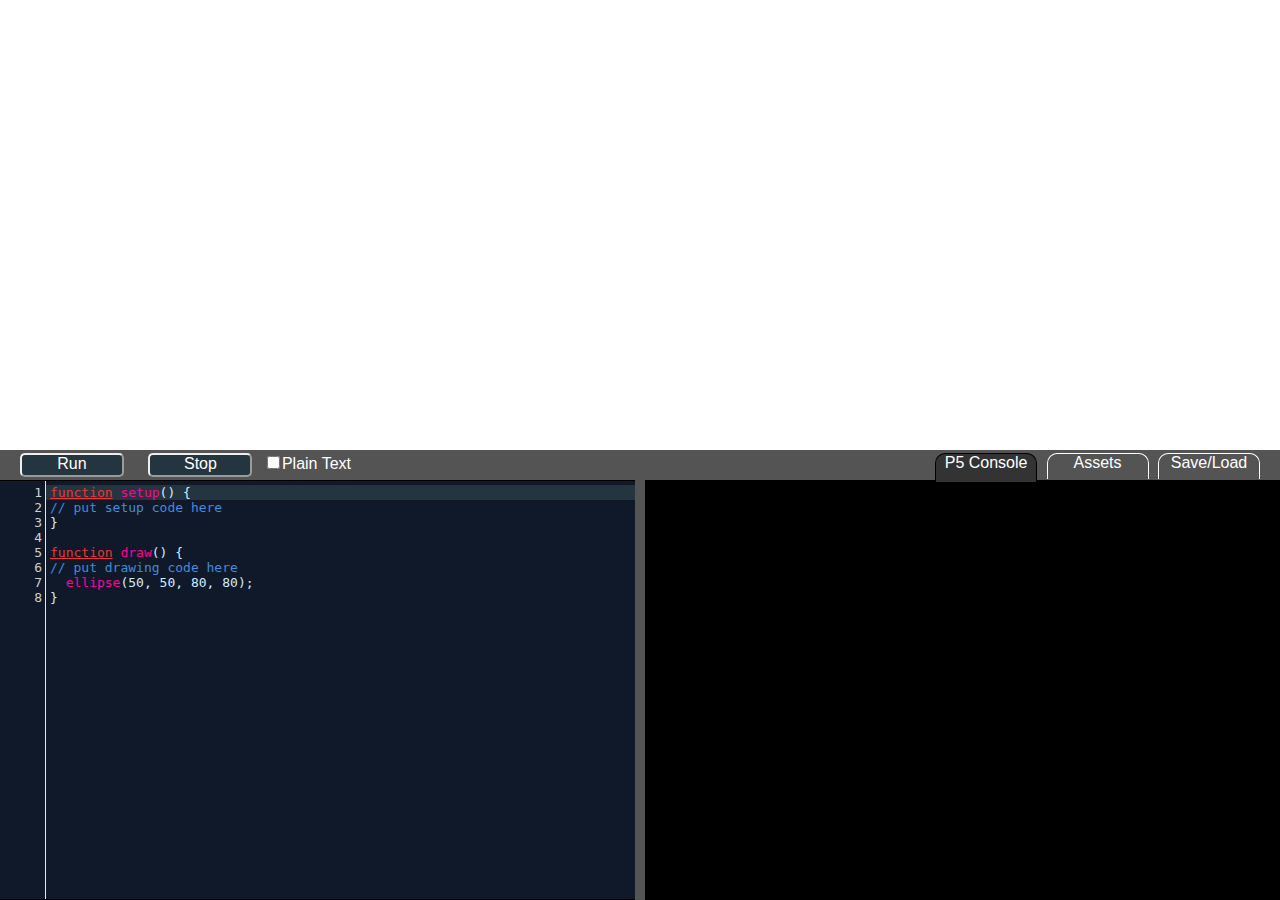
<file: index.html>
<!DOCTYPE html>
<html manifest="synap5e.appcache">
    <head>
        <title>synaP5e</title>
        <link rel="stylesheet" href="codemirror/lib/codemirror.css">
            <link rel="stylesheet" href="codemirror/addon/lint/lint.css">
                <link rel="stylesheet" href="codemirror/theme/midnight.css">
                    <link rel="stylesheet" href="editorstyle.css">
                        <script src="codemirror/lib/codemirror.js"></script>
                        <script src="codemirror/mode/javascript/javascript.js"></script>
                        <script src="jshint/jshint.js"></script>
                        <script src="codemirror/addon/lint/lint.js"></script>
                        <script src="codemirror/addon/lint/javascript-lint.js"></script>
                        <script src="codemirror/addon/edit/matchbrackets.js"></script>
                        <!--<script src="codemirror/addon/search/searchcursor.js"></script>-->
                        <script src="codemirror/addon/search/match-highlighter.js"></script>
                        <script src="codemirror/addon/selection/active-line.js"></script>
                        <script src="codemirror/addon/mode/overlay.js"></script>
                        <script language="javascript" src="tools.js"></script>
                    </head>
                    <body onload="setupEditor();" style="overflow: hidden;">
                        <div id="main_div" class="main_div">
                            <iframe id="p5_canvas" class="p5_canvas" src="canvasframe.html" sandbox="allow-scripts allow-same-origin" ></iframe>
                            <div id="code_frame" class="code_frame">
                                <div id="buttons" class="buttons" >
                                    
                                    <div class="left">
                                        <div tabindex="0" id="runcode" class="runcode" onkeypress="checkKey(event, makeTextFile);" onclick="makeTextFile();">Run</div>
                                        <div tabindex="0" id="stopcode" class="stopcode" onkeypress="checkKey(event, stopCode);" onclick="stopCode();">Stop</div>
                                        <div id="screen_reader" class="options"><input id="textboxmode" tabindex="0" type="checkbox" name="accessible" value="textonly" onchange="toggleAccessibility(this);" /><label for="accessible">Plain Text</label></div>
                                    </div>
                                    
                                    <div class="right">
                                        <div tabindex="0" id="console_tab" class="active_tab" onkeypress="checkKey(event, consoleClick);" onclick="consoleClick();">P5 Console</div>
                                        <div tabindex="0" id="asset_tab" class="inactive_tab" onkeypress="checkKey(event, assetsClick);" onclick="assetsClick();">Assets</div>
                                        <div tabindex="0" id="load_tab" class="inactive_tab" onkeypress="checkKey(event, loadClick);" onclick="loadClick();">Save/Load</div>
                                    </div>
                                    <div id="middle_drag" class="middle_drag" onmousedown="dragVert();" onmouseup="stopDragVert();"></div>
                                </div>
<textarea id="code" class="code" tabindex="0">
function setup() {
// put setup code here
}

function draw() {
// put drawing code here
  ellipse(50, 50, 80, 80);
}</textarea>
                            </div>
                            <div id="middle_bar" class="middle" onmousedown="dragHoriz();" onmouseup="stopDragHoriz();"></div>
                            <div id="console_div" class="console_div">
                                <iframe id="console_frame" class="console_frame" src="console.html" sandbox="allow-scripts allow-same-origin" ></iframe>
                                <iframe id="asset_frame" class="asset_frame" src="assets.html" sandbox="allow-scripts allow-same-origin" ></iframe>
                                <iframe id="load_frame" class="load_frame" src="download.html" ></iframe>
                            </div>
                        </div>
                        <script src="maineditor.js"></script>
                    </body>
                </html>
</file>
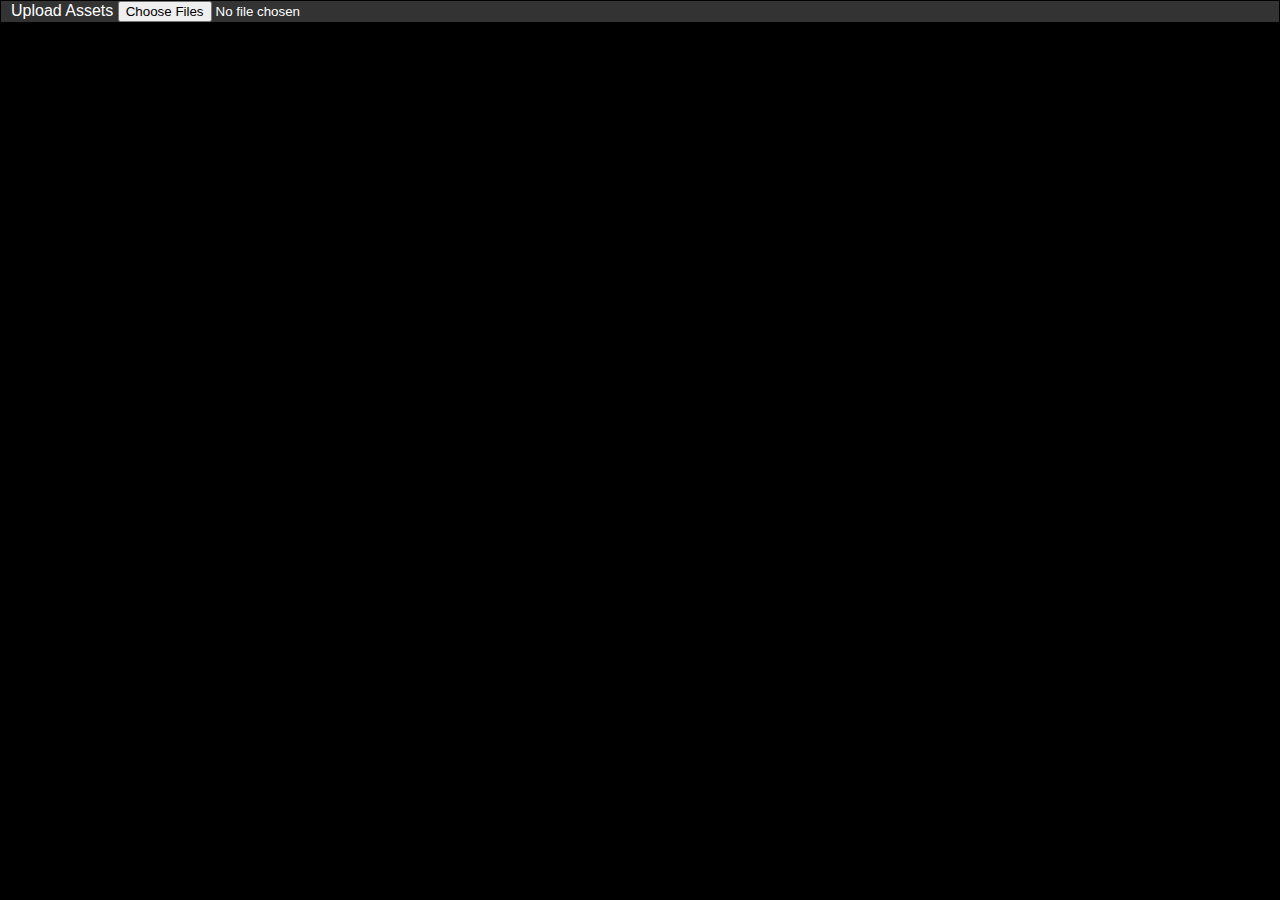
<file: assets.html>
<!DOCTYPE html>

<html>
<head>
    <title>Page Title</title>
	<link rel="stylesheet" href="editorstyle.css">
</head>
<body class="assets">
	<div class="outer_wrapper">
		<div class="inner_wrapper" id="inner_wrapper">
	<div class="assets_wrapper" id="assets_wrapper" >
		<div class="asset_line"><label for="files">Upload Assets</label> <input type="file" tabindex="-1" id="files" name="files[]" multiple /></div>
		<div class="asset_div" id="asset_div">

		</div>
		</div>
	</div>
	</div>
	<script language="javascript" src="tools.js"></script>
	<script type="text/javascript">
		var name_pairs = []; //matches up file name to blob url
		var asset_div = document.getElementById("asset_div");
		
		window.addEventListener('message', function(e){
			if (!checkDomain(e.origin)) {
				return;
			}
				
			if(e.data.type === "resize"){
				document.body.style.height = e.data.horiz+"px";
				document.getElementById('assets_wrapper').style.height = e.data.horiz+"px";
				document.body.style.width = e.data.vert+"px";
				document.getElementById('assets_wrapper').style.width = e.data.vert+"px";
			//	document.getElementById('error_wrapper').style.width = Math.round(window.innerWidth * (1-e.data.vert))-2+"px";
			}else if (e.data.type == "getList") {
				e.source.postMessage({type: "assetList", list: name_pairs}, '/');
			}else if (e.data.type == "getList2") {
				e.source.postMessage({type: "assetList2", list: name_pairs}, '/');
			}else if (e.data.type == "clearAll") {
				while (name_pairs.length) {
					name_pairs.pop();
				}
				generateAssetList();
			}else if (e.data.type == "addAsset") {				
				e.data.files.forEach(function(element, index, array){
						name_pairs.push(element);
				});
				generateAssetList();
				
			}else if (e.data.type == "active") {
				var l = document.getElementsByClassName("delete_me");
					for(var i=0; i<l.length; i++ ){
						l[i].tabIndex = "0";
					}
					document.getElementById("files").tabIndex = "0";
					document.getElementById("files").focus();
					//console.log("activate assets");
					//console.log(document.activeElement);
			}else if (e.data.type == "inactive") {
				var l2 = document.getElementsByClassName("delete_me");
					for(var j=0; j<l2.length; j++ ){
						l2[j].tabIndex = "-1";
				}
				document.getElementById("files").tabIndex = "-1";
				
				//console.log("deactivate assets");
				
			}
		});
		
		
		function addAssets(e){
			var files = e.target.files;
			var err = "";
			
			for (var i = 0; i < files.length; i++) {
				//var data = new Blob([code], {type: 'text/javascript'});
				//console.log(files[i].type);
				//alert("hi"+(files[i].name.substr(files[i].name.lastIndexOf('.')+1)).toLowerCase());
				if(files[i].type == "image/jpeg" || files[i].type =="image/png" || files[i].type == "image/gif" || (files[i].name.substr(files[i].name.lastIndexOf('.')+1)).toLowerCase() == "ttf" || (files[i].name.substr(files[i].name.lastIndexOf('.')+1)).toLowerCase() == "otf" || files[i].type == "audio/mpeg" || files[i].type == "audio/ogg" || files[i].type == "audio/mp3"){
					var propName = "assets/"+files[i].name;
					var num = 1;
					name_pairs.forEach(function (elem, index, array){
						if (elem.filename == propName) {
							var dot = files[i].name.lastIndexOf('.');
							propName = "assets/"+files[i].name.substr(0,dot)+"("+num+")"+files[i].name.substr(dot);
							num = num+1;
						}
					});
					name_pairs.push({filename: propName, url: window.URL.createObjectURL(files[i])});
				}else{
					err+=files[i].name+"\nType:   "+files[i].type+"\n  ";
				}
			}
			if (err!=="") {
				alert("Error uploading file(s):\n"+files[0].type+"\n"+err+"\nYou may only upload files of certain formats.\nImages: .jpg .jpeg .gif .png\nAudio: .mp3 .ogg\nFonts: .ttf .otf");
			}
		
			name_pairs.sort(function(a, b){
				var first = a.filename.replace(/\(/g, "");
				var second = b.filename.replace(/\(/g, "");
				if (first > second) {
					return 1;
				}
				if (first < second) {
					return -1;
				}
				// a must be equal to b
				return 0;
				});
			
			e.target.value = "";
			generateAssetList();
		}
		
		function deleteMe(elem){
		//	console.log("delete!");
		//	console.log(elem);
		//var i = name_pairs.indexOf(elem.parentElement.firstChild.nodeValue);
			name_pairs.forEach(function(element, index, array){
				if (element.url == elem) {
					window.URL.revokeObjectURL(element.url);
					name_pairs.splice(index,1);	
				}
			});
			
			generateAssetList();
			
		}
		
		function generateAssetList(){
			asset_div.innerHTML = "";
			
			name_pairs.forEach(function(elem, index, array){
				var a = document.createElement("div");
				a.className = "asset_line";
				a.innerHTML = elem.filename+"<div tabindex=\"0\" title=\"Delete "+elem.filename+"\" class=\"delete_me\" onkeypress=\"checkKey(event, function(){deleteMe(\'"+elem.url+"\');})\" onclick=\"deleteMe(\'"+elem.url+"\');\" >X</div>";
				asset_div.appendChild(a);
			});
		}
		
		document.getElementById('files').addEventListener('change', addAssets, false);
		</script>
</body>
</html>
</file>
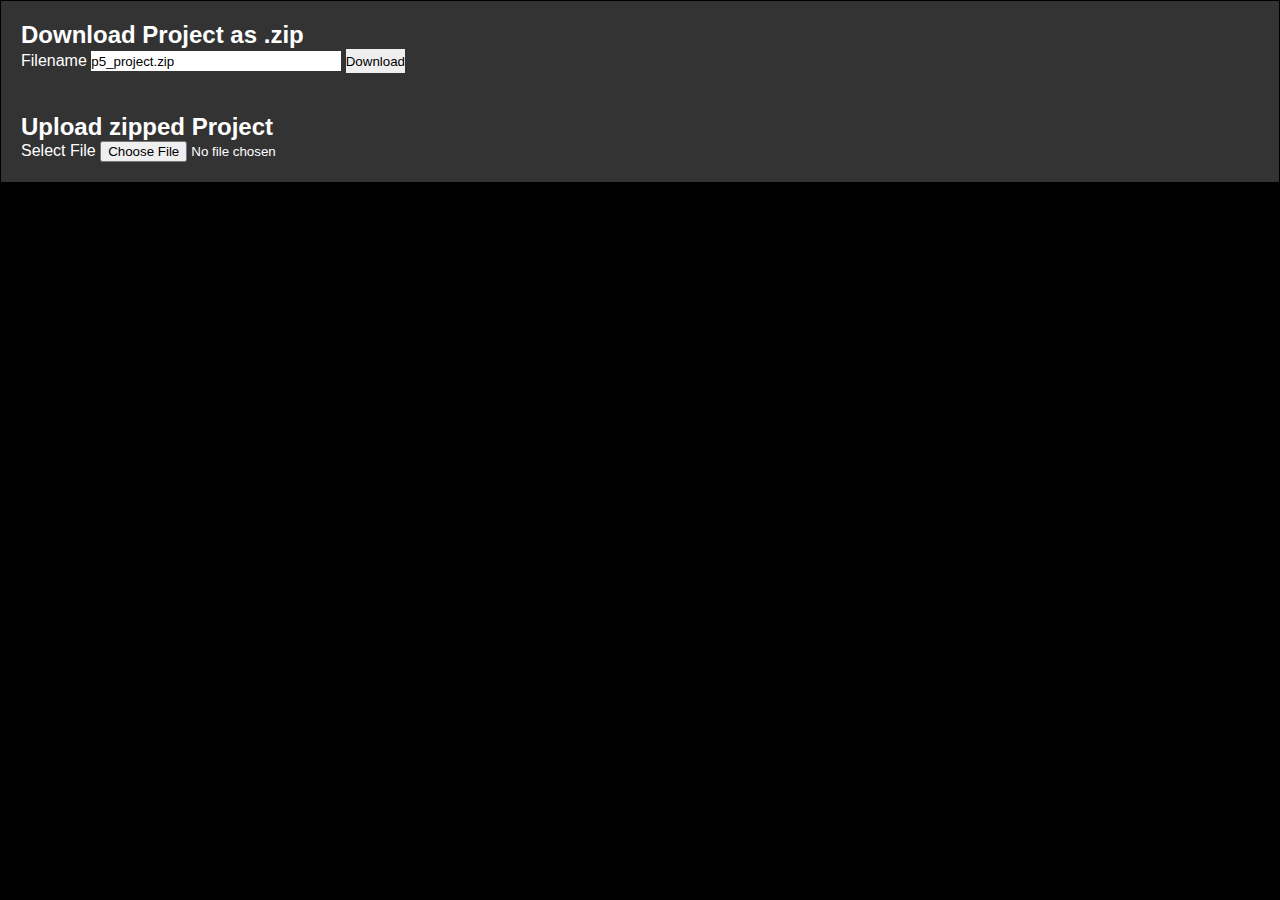
<file: download.html>
<!DOCTYPE html>

<html>
<head>
    <title>Page Title</title>
    <link rel="stylesheet" href="editorstyle.css">
</head>

<body class="download">
<div class="outer_wrapper">
	<div class="inner_wrapper" id="inner_wrapper">
	<div class="assets_wrapper" id="assets_wrapper" >
		<div class="download_div"><div><h2>Download Project as .zip</h2></div>
            <div class="download_form"><label for="filename_input">Filename</label> <input tabindex="-1" type="text" id="filename_input" value="p5_project.zip"></div>
            <button id="downloadButtonShell" type="button" tabindex="0" onclick="downLoadFile();">Download</button> <a tabindex="-1" id="downloadButton" href="#"></a>
        </div>
        
        <div class="upload_div"><div><h2>Upload zipped Project</h2></div>
        <div class="download_form"> <label for="file">Select File</label> <input tabindex="-1" id="file" type="file"/></div>
        </div>
    </div>
	</div>
    </div>
	</div>
	</div>
<script language="javascript" src="jszip/jszip.js"></script>
<script language="javascript" src="jszip/jszip-utils.js"></script>
<script language="javascript" src="tools.js"></script>
	<script type="text/javascript">
        
        var my_parent = null;
        
        window.addEventListener('message', function(e){
			if (!checkDomain(e.origin)) {
				return;
			}
            
            my_parent = e.source;
				
			if(e.data.type === "resize"){
				document.body.style.height = e.data.horiz+"px";
				document.getElementById('assets_wrapper').style.height = e.data.horiz+"px";
				document.body.style.width = e.data.vert+"px";
				document.getElementById('assets_wrapper').style.width = e.data.vert+"px";
			//	document.getElementById('error_wrapper').style.width = Math.round(window.innerWidth * (1-e.data.vert))-2+"px";
			} else if (e.data.type == "sendZip") {
                if (zip) {
                   zip.file("sketch.js", e.data.sketch); //code
                   if (e.data.assets.length > 0) {
                   e.data.assets.forEach(function (elem, index, array){
                        d_count++;
                        JSZipUtils.getBinaryContent(elem.url, function (err, data) {
                            if(err) {
                                 console.log(err);
                                throw err; // or handle the error
                            }
                            //  console.log(data);
                            zip.file(elem.filename, data, {binary:true});
                            d_count--;
                            checkFinish();
                            });
                   });
                   }
                 //  console.log('yay!');
                   d_count--;
                   checkFinish();
                }
            }else if (e.data.type == "active") {
				document.getElementById("filename_input").tabIndex = "0";
				document.getElementById("downloadButtonShell").tabIndex = "0";
				document.getElementById("file").tabIndex = "0";
				document.getElementById("filename_input").focus();
				//console.log("activate load");
			}else if (e.data.type == "inactive") {
				document.getElementById("filename_input").tabIndex = "-1";
				document.getElementById("downloadButtonShell").tabIndex = "-1";
				document.getElementById("file").tabIndex = "-1";
				//console.log("deactivate load");
			}
        });
        
        var d_count = 0;
        var zip = null;
        
        function downLoadFile(){
            d_count = 0;
        //    console.log("download!");
            zip = new JSZip();
            
            d_count++;
            my_parent.postMessage({type: "zipData"}, '/');
            
            d_count++;
            JSZipUtils.getBinaryContent("p5.js", function (err, data) {
                if(err) {
                  //  console.log(err);
                    throw err; // or handle the error
                }
              //  console.log(data);
                zip.file("p5.js", data, {binary:true});
                d_count--;
                checkFinish();
            });
            
            d_count++;
            JSZipUtils.getBinaryContent("addons/p5.sound.js", function (err, data) {
                if(err) {
                   // console.log(err);
                    throw err; // or handle the error
                }
                zip.file("addons/p5.sound.js", data, {binary:true});
                d_count--;
                checkFinish();
            });
			
			d_count++;
            JSZipUtils.getBinaryContent("addons/p5.dom.js", function (err, data) {
                if(err) {
                   // console.log(err);
                    throw err; // or handle the error
                }
                zip.file("addons/p5.dom.js", data, {binary:true});
                d_count--;
                checkFinish();
            });
            
            d_count++;
            JSZipUtils.getBinaryContent("ind.txt", function (err, data) {
                if(err) {
                //    console.log(err);
                    throw err; // or handle the error
                }
                zip.file("index.html", data, {binary:true});
                d_count--;
                checkFinish();
            });
            
            
        }
        
        function checkFinish(){
            console.log(d_count);
            if (d_count == 0) {
               // zip.file("cheese.html", "hello!");
            
            var content = zip.generate({type:"blob"});
            
            var url = window.URL.createObjectURL(content);
            var link = document.getElementById("downloadButton"); //I suppose you'll have a link with this id :)
            
            var downname = document.getElementById("filename_input").value;
            if (!downname) {
                downname = "p5project.zip";
            }
            
            if (downname.indexOf(".zip")==-1) {
                downname+=".zip";
            }
            
            link.download = downname;
            link.href = url;
            link.dispatchEvent(new MouseEvent('click', {
                                'view': window,
                                'bubbles': true,
                                'cancelable': true
                                }));
            }
        }
        
        function uploadFile(e){
            if (!(e.target.files[0].type == "application/zip" || e.target.files[0].type == "application/octet-stream" || e.target.files[0].type == "application/x-zip-compressed") ) {
                console.log(e.target.files[0].type);
				alert("You may only upload .zip files");
            }else{
                
                var reader = new FileReader();
                
                
                
                reader.onload = function(re){
                    var loadedFile = new JSZip(re.target.result);
                    var sketch_loaded = false;
                    var uploadAssets = [];
					
                    for(var filename in loadedFile.files){
                        var theFile = loadedFile.files[filename];
                        my_parent.postMessage({type:"clearAssets"}, '/');
                        
                        if (filename == "sketch.js") {
                            if (my_parent) {
                                my_parent.postMessage({type:"loadFile", sketch: theFile.asText()}, '/');
                            }
                            sketch_loaded = true;
                        }else if (filename.indexOf("assets/") == 0) {
                           if (my_parent) {
                                var asset = new Blob([theFile.asArrayBuffer()]);
                                var url = window.URL.createObjectURL(asset);
								uploadAssets.push({filename: filename, url: url});
                                //my_parent.postMessage({type:"loadAsset", filename:filename, url: url}, '/');
                            }
                        }
                    }

                    if (!sketch_loaded) {
                        alert("Zip file did not contain a sketch.");
                    }else{
						if (uploadAssets.length) {
							my_parent.postMessage({type:"loadAsset", list: uploadAssets}, '/');
						}
					}
                };
                
                
                reader.readAsArrayBuffer(e.target.files[0]);
                e.target.value = "";
            }
        }
        
        document.getElementById('file').addEventListener('change', uploadFile, false);
    </script>
</body>
</html>
</file>
<file: codemirror/lib/codemirror.css>
/* BASICS */

.CodeMirror {
  /* Set height, width, borders, and global font properties here */
  font-family: monospace;
  height: 300px;
  color: black;
}

/* PADDING */

.CodeMirror-lines {
  padding: 4px 0; /* Vertical padding around content */
}
.CodeMirror pre {
  padding: 0 4px; /* Horizontal padding of content */
}

.CodeMirror-scrollbar-filler, .CodeMirror-gutter-filler {
  background-color: white; /* The little square between H and V scrollbars */
}

/* GUTTER */

.CodeMirror-gutters {
  border-right: 1px solid #ddd;
  background-color: #f7f7f7;
  white-space: nowrap;
}
.CodeMirror-linenumbers {}
.CodeMirror-linenumber {
  padding: 0 3px 0 5px;
  min-width: 20px;
  text-align: right;
  color: #999;
  white-space: nowrap;
}

.CodeMirror-guttermarker { color: black; }
.CodeMirror-guttermarker-subtle { color: #999; }

/* CURSOR */

.CodeMirror-cursor {
  border-left: 1px solid black;
  border-right: none;
  width: 0;
}
/* Shown when moving in bi-directional text */
.CodeMirror div.CodeMirror-secondarycursor {
  border-left: 1px solid silver;
}
.cm-fat-cursor .CodeMirror-cursor {
  width: auto;
  border: 0;
  background: #7e7;
}
.cm-fat-cursor div.CodeMirror-cursors {
  z-index: 1;
}

.cm-animate-fat-cursor {
  width: auto;
  border: 0;
  -webkit-animation: blink 1.06s steps(1) infinite;
  -moz-animation: blink 1.06s steps(1) infinite;
  animation: blink 1.06s steps(1) infinite;
  background-color: #7e7;
}
@-moz-keyframes blink {
  0% {}
  50% { background-color: transparent; }
  100% {}
}
@-webkit-keyframes blink {
  0% {}
  50% { background-color: transparent; }
  100% {}
}
@keyframes blink {
  0% {}
  50% { background-color: transparent; }
  100% {}
}

/* Can style cursor different in overwrite (non-insert) mode */
.CodeMirror-overwrite .CodeMirror-cursor {}

.cm-tab { display: inline-block; text-decoration: inherit; }

.CodeMirror-ruler {
  border-left: 1px solid #ccc;
  position: absolute;
}

/* DEFAULT THEME */

.cm-s-default .cm-header {color: blue;}
.cm-s-default .cm-quote {color: #090;}
.cm-negative {color: #d44;}
.cm-positive {color: #292;}
.cm-header, .cm-strong {font-weight: bold;}
.cm-em {font-style: italic;}
.cm-link {text-decoration: underline;}
.cm-strikethrough {text-decoration: line-through;}

.cm-s-default .cm-keyword {color: #708;}
.cm-s-default .cm-atom {color: #219;}
.cm-s-default .cm-number {color: #164;}
.cm-s-default .cm-def {color: #00f;}
.cm-s-default .cm-variable,
.cm-s-default .cm-punctuation,
.cm-s-default .cm-property,
.cm-s-default .cm-operator {}
.cm-s-default .cm-variable-2 {color: #05a;}
.cm-s-default .cm-variable-3 {color: #085;}
.cm-s-default .cm-comment {color: #a50;}
.cm-s-default .cm-string {color: #a11;}
.cm-s-default .cm-string-2 {color: #f50;}
.cm-s-default .cm-meta {color: #555;}
.cm-s-default .cm-qualifier {color: #555;}
.cm-s-default .cm-builtin {color: #30a;}
.cm-s-default .cm-bracket {color: #997;}
.cm-s-default .cm-tag {color: #170;}
.cm-s-default .cm-attribute {color: #00c;}
.cm-s-default .cm-hr {color: #999;}
.cm-s-default .cm-link {color: #00c;}

.cm-s-default .cm-error {color: #f00;}
.cm-invalidchar {color: #f00;}

.CodeMirror-composing { border-bottom: 2px solid; }

/* Default styles for common addons */

div.CodeMirror span.CodeMirror-matchingbracket {color: #0f0;}
div.CodeMirror span.CodeMirror-nonmatchingbracket {color: #f22;}
.CodeMirror-matchingtag { background: rgba(255, 150, 0, .3); }
.CodeMirror-activeline-background {background: #e8f2ff;}

/* STOP */

/* The rest of this file contains styles related to the mechanics of
   the editor. You probably shouldn't touch them. */

.CodeMirror {
  position: relative;
  overflow: hidden;
  background: white;
}

.CodeMirror-scroll {
  overflow: scroll !important; /* Things will break if this is overridden */
  /* 30px is the magic margin used to hide the element's real scrollbars */
  /* See overflow: hidden in .CodeMirror */
  margin-bottom: -30px; margin-right: -30px;
  padding-bottom: 30px;
  height: 100%;
  outline: none; /* Prevent dragging from highlighting the element */
  position: relative;
}
.CodeMirror-sizer {
  position: relative;
  border-right: 30px solid transparent;
}

/* The fake, visible scrollbars. Used to force redraw during scrolling
   before actuall scrolling happens, thus preventing shaking and
   flickering artifacts. */
.CodeMirror-vscrollbar, .CodeMirror-hscrollbar, .CodeMirror-scrollbar-filler, .CodeMirror-gutter-filler {
  position: absolute;
  z-index: 6;
  display: none;
}
.CodeMirror-vscrollbar {
  right: 0; top: 0;
  overflow-x: hidden;
  overflow-y: scroll;
}
.CodeMirror-hscrollbar {
  bottom: 0; left: 0;
  overflow-y: hidden;
  overflow-x: scroll;
}
.CodeMirror-scrollbar-filler {
  right: 0; bottom: 0;
}
.CodeMirror-gutter-filler {
  left: 0; bottom: 0;
}

.CodeMirror-gutters {
  position: absolute; left: 0; top: 0;
  z-index: 3;
}
.CodeMirror-gutter {
  white-space: normal;
  height: 100%;
  display: inline-block;
  margin-bottom: -30px;
  /* Hack to make IE7 behave */
  *zoom:1;
  *display:inline;
}
.CodeMirror-gutter-wrapper {
  position: absolute;
  z-index: 4;
  background: none !important;
  border: none !important;
}
.CodeMirror-gutter-background {
  position: absolute;
  top: 0; bottom: 0;
  z-index: 4;
}
.CodeMirror-gutter-elt {
  position: absolute;
  cursor: default;
  z-index: 4;
}
.CodeMirror-gutter-wrapper {
  -webkit-user-select: none;
  -moz-user-select: none;
  user-select: none;
}

.CodeMirror-lines {
  cursor: text;
  min-height: 1px; /* prevents collapsing before first draw */
}
.CodeMirror pre {
  /* Reset some styles that the rest of the page might have set */
  -moz-border-radius: 0; -webkit-border-radius: 0; border-radius: 0;
  border-width: 0;
  background: transparent;
  font-family: inherit;
  font-size: inherit;
  margin: 0;
  white-space: pre;
  word-wrap: normal;
  line-height: inherit;
  color: inherit;
  z-index: 2;
  position: relative;
  overflow: visible;
  -webkit-tap-highlight-color: transparent;
}
.CodeMirror-wrap pre {
  word-wrap: break-word;
  white-space: pre-wrap;
  word-break: normal;
}

.CodeMirror-linebackground {
  position: absolute;
  left: 0; right: 0; top: 0; bottom: 0;
  z-index: 0;
}

.CodeMirror-linewidget {
  position: relative;
  z-index: 2;
  overflow: auto;
}

.CodeMirror-widget {}

.CodeMirror-code {
  outline: none;
}

/* Force content-box sizing for the elements where we expect it */
.CodeMirror-scroll,
.CodeMirror-sizer,
.CodeMirror-gutter,
.CodeMirror-gutters,
.CodeMirror-linenumber {
  -moz-box-sizing: content-box;
  box-sizing: content-box;
}

.CodeMirror-measure {
  position: absolute;
  width: 100%;
  height: 0;
  overflow: hidden;
  visibility: hidden;
}

.CodeMirror-cursor { position: absolute; }
.CodeMirror-measure pre { position: static; }

div.CodeMirror-cursors {
  visibility: hidden;
  position: relative;
  z-index: 3;
}
div.CodeMirror-dragcursors {
  visibility: visible;
}

.CodeMirror-focused div.CodeMirror-cursors {
  visibility: visible;
}

.CodeMirror-selected { background: #d9d9d9; }
.CodeMirror-focused .CodeMirror-selected { background: #d7d4f0; }
.CodeMirror-crosshair { cursor: crosshair; }
.CodeMirror-line::selection, .CodeMirror-line > span::selection, .CodeMirror-line > span > span::selection { background: #d7d4f0; }
.CodeMirror-line::-moz-selection, .CodeMirror-line > span::-moz-selection, .CodeMirror-line > span > span::-moz-selection { background: #d7d4f0; }

.cm-searching {
  background: #ffa;
  background: rgba(255, 255, 0, .4);
}

/* IE7 hack to prevent it from returning funny offsetTops on the spans */
.CodeMirror span { *vertical-align: text-bottom; }

/* Used to force a border model for a node */
.cm-force-border { padding-right: .1px; }

@media print {
  /* Hide the cursor when printing */
  .CodeMirror div.CodeMirror-cursors {
    visibility: hidden;
  }
}

/* See issue #2901 */
.cm-tab-wrap-hack:after { content: ''; }

/* Help users use markselection to safely style text background */
span.CodeMirror-selectedtext { background: none; }
</file>
<file: codemirror/addon/lint/lint.css>
/* The lint marker gutter */
.CodeMirror-lint-markers {
  width: 16px;
}

.CodeMirror-lint-tooltip {
  background-color: infobackground;
  border: 1px solid black;
  border-radius: 4px 4px 4px 4px;
  color: infotext;
  font-family: monospace;
  font-size: 10pt;
  overflow: hidden;
  padding: 2px 5px;
  position: fixed;
  white-space: pre;
  white-space: pre-wrap;
  z-index: 100;
  max-width: 600px;
  opacity: 0;
  transition: opacity .4s;
  -moz-transition: opacity .4s;
  -webkit-transition: opacity .4s;
  -o-transition: opacity .4s;
  -ms-transition: opacity .4s;
}

.CodeMirror-lint-mark-error, .CodeMirror-lint-mark-warning {
  background-position: left bottom;
  background-repeat: repeat-x;
}

.CodeMirror-lint-mark-error {
  background-image:
  url("[data-uri]")
  ;
}

.CodeMirror-lint-mark-warning {
  background-image: url("[data-uri]");
}

.CodeMirror-lint-marker-error, .CodeMirror-lint-marker-warning {
  background-position: center center;
  background-repeat: no-repeat;
  cursor: pointer;
  display: inline-block;
  height: 16px;
  width: 16px;
  vertical-align: middle;
  position: relative;
}

.CodeMirror-lint-message-error, .CodeMirror-lint-message-warning {
  padding-left: 18px;
  background-position: top left;
  background-repeat: no-repeat;
}

.CodeMirror-lint-marker-error, .CodeMirror-lint-message-error {
  background-image: url("[data-uri]");
}

.CodeMirror-lint-marker-warning, .CodeMirror-lint-message-warning {
  background-image: url("[data-uri]");
}

.CodeMirror-lint-marker-multiple {
  background-image: url("[data-uri]");
  background-repeat: no-repeat;
  background-position: right bottom;
  width: 100%; height: 100%;
}
</file>
<file: codemirror/theme/midnight.css>
/* Based on the theme at http://bonsaiden.github.com/JavaScript-Garden */

/*<!--match-->*/
.cm-s-midnight span.CodeMirror-matchhighlight { background: #494949; }
.cm-s-midnight.CodeMirror-focused span.CodeMirror-matchhighlight { background: #314D67 !important; }

/*<!--activeline-->*/
.cm-s-midnight .CodeMirror-activeline-background { background: #253540; }

.cm-s-midnight.CodeMirror {
    background: #0F192A;
    color: #D1EDFF;
}

.cm-s-midnight.CodeMirror { border-top: 1px solid black; border-bottom: 1px solid black; }

.cm-s-midnight div.CodeMirror-selected { background: #314D67; }
.cm-s-midnight .CodeMirror-line::selection, .cm-s-midnight .CodeMirror-line > span::selection, .cm-s-midnight .CodeMirror-line > span > span::selection { background: rgba(49, 77, 103, .99); }
.cm-s-midnight .CodeMirror-line::-moz-selection, .cm-s-midnight .CodeMirror-line > span::-moz-selection, .cm-s-midnight .CodeMirror-line > span > span::-moz-selection { background: rgba(49, 77, 103, .99); }
.cm-s-midnight .CodeMirror-gutters { background: #0F192A; border-right: 1px solid; }
.cm-s-midnight .CodeMirror-guttermarker { color: white; }
.cm-s-midnight .CodeMirror-guttermarker-subtle { color: #d0d0d0; }
.cm-s-midnight .CodeMirror-linenumber { color: #D0D0D0; }
.cm-s-midnight .CodeMirror-cursor { border-left: 1px solid #F8F8F0; }

.cm-s-midnight span.cm-comment { color: #428BDD; }
.cm-s-midnight span.cm-atom { color: #AE81FF; }
.cm-s-midnight span.cm-number { color: #D1EDFF; }

.cm-s-midnight span.cm-property, .cm-s-midnight span.cm-attribute { color: #A6E22E; }
.cm-s-midnight span.cm-keyword { color: #E83737; }
.cm-s-midnight span.cm-string { color: #1DC116; }

.cm-s-midnight span.cm-variable { color: #FFAA3E; }
.cm-s-midnight span.cm-variable-2 { color: #FFAA3E; }
.cm-s-midnight span.cm-def { color: #4DD; }
.cm-s-midnight span.cm-bracket { color: #D1EDFF; }
.cm-s-midnight span.cm-tag { color: #449; }
.cm-s-midnight span.cm-link { color: #AE81FF; }
.cm-s-midnight span.cm-error { background: #F92672; color: #F8F8F0; }

.cm-s-midnight .CodeMirror-matchingbracket {
  text-decoration: underline;
  color: white !important;
}
</file>
<file: editorstyle.css>
*{
     padding: 0;
     margin: 0;
     border: 0;
}
 body{
     background-color: #333333;
     font-family: sans-serif;
     padding: 0;
     margin: 0;
     border: 0;
}
 iframe{
     display:block;
}
 .main_div{
    /* width:100%;
     height:100%;
     */
     background-color: green;
}

.options{
    color: #FFF;
    padding-left: 10px;
}

.options label{
    padding-left: 2px;
}

 div.code_frame{
     width: 100%;
    /* height: 50%;
     */
    /* width:50%;
     */
}
 div.console_div{
    /* width:100%;
     */
    /* height: 50%;
     */
     background-color: cyan;
     position: absolute;
     right: 0px;
     bottom: 0px;
     z-index: 10;
}
 div.console_frame{
    /* width: 100%;
     */
}
 .console, .assets, .download{
     background-color: #000;
     overflow: hidden;
     color: white;
    /* width: 100%;
     */
    /* border: 1px solid black;
     */
}
 .console_line{
     border-bottom: solid 1px;
     padding-left: 10px;
}
 .console_error{
     color: #FF2222;
}
.asset_div{
    /*
    column-count: 2;
    -moz-column-count: 2;
    -webkit-column-count: 2;
    */
}
.asset_line{
    padding-left: 10px;
}
.asset_div .asset_line:nth-of-type(odd){
    background-color: #444;
}

.delete_me{
    float: right;
    color:red;
    padding-right:10px;
    cursor: pointer;
    cursor: hand;
}

.download_div, .upload_div{
    padding: 20px;

}
/*
.load_button{
    width:100px;
     background-color: #253540;
     border-style: outset;
     border-width: 2px;
     border-radius: 5px;
     height: 20px;
    /* margin-top: 5px;
     
     margin-left: 20px;
     text-align: center;
     color: white;
     cursor: pointer;
     cursor: hand;
     display: inline-block;
}
*/
.download_div button{
    height:24px;
}

.download_form{
    display: inline-block;
}

input[type=text]{
    height: 20px;
    width: 250px;
}
/*
.uploader{
    position: absolute;
    top: 0;
    right: 0;
    margin: 0;
    padding: 0;
    font-size: 20px;
    cursor: pointer;
    opacity: 0;
    filter: alpha(opacity=0);
}
*/
/*
 .console_title{
     font-family: sans-serif;
     border-bottom: solid 1px;
     background-color: #347D9C;
     padding-left: 10px;
     height: 25px;
}
 .console_wrapper, .outer_wrapper{
     overflow-y: hidden;
}
*/
 .error_wrapper, .inner_wrapper{
     overflow-y: visible;
     border: 1px solid black;
     background-color: #333;
}
 .errors, .assets_wrapper{
     overflow-y: scroll;
     width: 100%;
     height: 100%;
}
 .code{
    /* width: 100%;
     */
}
 .p5_canvas{
     width:100%;
}
 .output{
     display: none;
     width: 0;
     height: 0;
     background-color: gray;
}
 .buttons{
     height: 27px;
     background-color: #545454;
     padding-top: 3px;
}
 .buttons div {
     display: inline-block;
}
#middle_drag{
    height: 27px;
    background-color: #545454;
    width: 50%;
    margin: auto;
    margin-top: -3px;
    display: block;
    cursor: ns-resize;
}

 .left{
    float:left;
    display: inline-block;
}
 .right{
     float: right;
     padding-right: 20px;
     display: inline-block;
}
.middle{
    width: 10px;
    background-color: #545454;
    position: absolute;
    cursor: ew-resize;
}
 .inactive_tab{
     color: white;
     text-align: center;
     color: white;
     cursor: pointer;
     cursor: hand;
     width:100px;
     height: 25px;
     margin-left: 5px;
     position: relative;
     border-top: 1px solid white;
     border-left: 1px solid white;
     border-right: 1px solid white;
     border-radius: 10px 10px 0px 0px;
}
 .active_tab {
     color: white;
     text-align: center;
     color: white;
     cursor: pointer;
     cursor: hand;
     width:100px;
     height: 28px;
     margin-left: 5px;
     position: relative;
     z-index: 15;
     border-top: 1px solid black;
     border-left: 1px solid black;
     border-right: 1px solid black;
     border-radius: 10px 10px 0px 0px;
     background-color: #333333;
}
 .inactive_tab:hover{
     background-color: #333333;
}
/*
 .assets ul {
     list-style-type: none;
     display: none;
     position:absolute;
     top:30;
     left:0;
     z-index: 11;
     padding-left: 10px;
     background-color: #333333;
     text-align: left;
}
 .assets ul li{
     width: 90px;
     padding-top: 4px;
     padding-bottom: 4px;
}
 .assets:hover > ul {
     display: block;
}
*/
 .runcode, .stopcode{
     width:100px;
     background-color: #253540;
     border-style: outset;
     border-width: 2px;
     border-radius: 5px;
     height: 20px;
    /* margin-top: 5px;
     */
     margin-left: 20px;
     text-align: center;
     color: white;
     cursor: pointer;
     cursor: hand;
}
 .runcode:active, .stopcode:active{
     background-color: #0F192A;
     border-style: inset;
}
 .CodeMirror-focused .cm-matchhighlight {
     text-decoration: underline;
}
 .cm-s-midnight span.cm-p5 {
    color: #FF009C;
}
</file>
